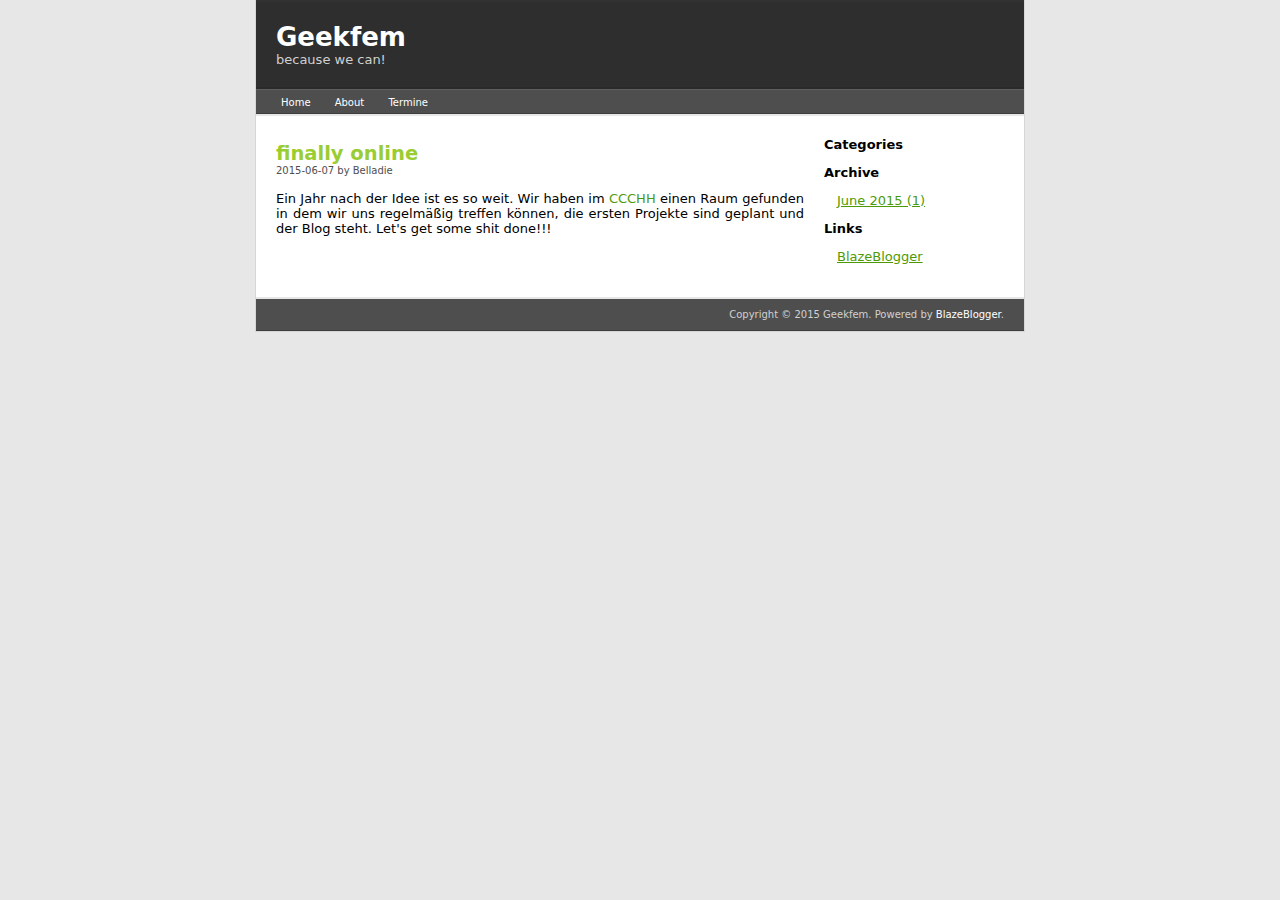
<file: index.html>
<!DOCTYPE HTML PUBLIC "-//W3C//DTD HTML 4.01//EN"
                      "http://www.w3.org/TR/html4/strict.dtd">
<html>
<head>
  <meta http-equiv="Content-Type" content="txt/html; charset=UTF-8">
  <meta name="Generator" content="BlazeBlogger 1.2.0">
  <meta name="Copyright" content="&copy; 2015 Geekfem">
  <meta name="Date" content="Sun Jul  5 18:45:09 2015">
  <meta name="Description" content="Vernetzungsplattform für Frauen in der IT">
  <meta name="Keywords" content="feminismus it hackerinnen frauen informatik informatikerinnen hamburg feminismus hamburg">
  <link rel="stylesheet" href="default.css" type="text/css">
  <link rel="alternate" href="index.rss" title="RSS Feed" type="application/rss+xml">
  <title>Geekfem</title>
</head>

<body>

<div id="wrapper">
  <div id="shadow">
    <div id="heading">
      <h1><a href="." rel="index">Geekfem</a></h1>
      because we can!
    </div>

    <div id="menu">
      <ul>
<li><a href="." rel="index">Home</a></li>
<li><a href="about">About</a></li>
<li><a href="termine">Termine</a></li>
      </ul>
    </div>
  </div>

  <div id="content">

<h2 class="post"><a href="2015/06/1-finally-online" rel="permalink">finally online</a></h2>
<div class="information">
   <span class="date">2015-06-07</span> by <span class="author">Belladie</span>
</div>
<br>Ein Jahr nach der Idee ist es so weit. Wir haben im <a href= "http://www.hamburg.ccc.de/ "> CCCHH </a> einen Raum gefunden
in dem wir uns regelmäßig treffen können, die ersten Projekte sind geplant und
der Blog steht. Let's get some shit done!!!


  </div>

  <div id="sidebar">
    <h2>Categories</h2>
    <ul>

    </ul>

    <h2>Archive</h2>
    <ul>
<li><a href="2015/06">June 2015 (1)</a></li>
    </ul>

    <h2>Links</h2>
    <ul>
<li><a href="http://blaze.blackened.cz">BlazeBlogger</a></li>
    </ul>
  </div>

  <div id="footer">
    Copyright &copy; 2015 Geekfem.
    Powered by <a href="http://blaze.blackened.cz/">BlazeBlogger</a>.
  </div>
</div>

</body>
</html>
</file>
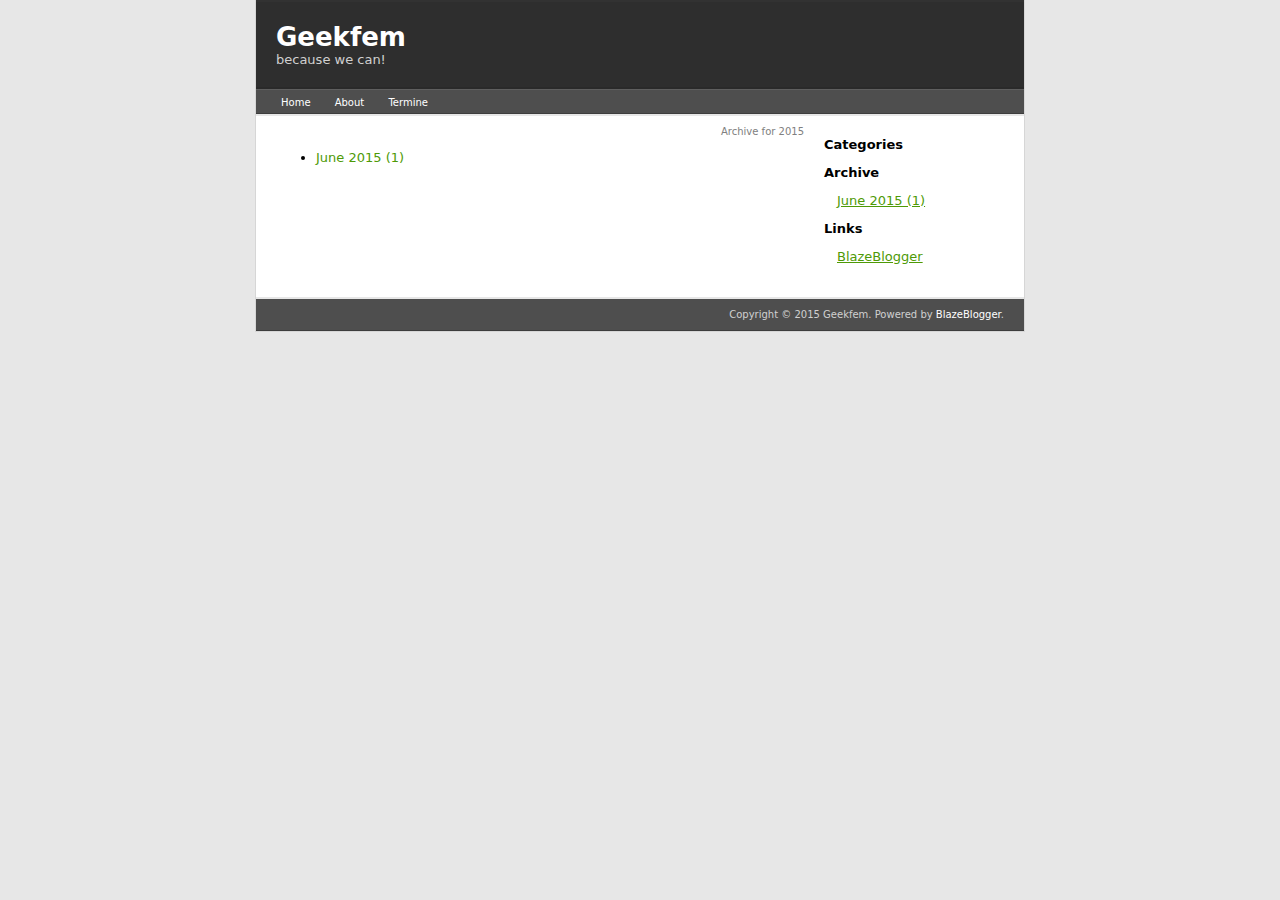
<file: 2015/index.html>
<!DOCTYPE HTML PUBLIC "-//W3C//DTD HTML 4.01//EN"
                      "http://www.w3.org/TR/html4/strict.dtd">
<html>
<head>
  <meta http-equiv="Content-Type" content="txt/html; charset=UTF-8">
  <meta name="Generator" content="BlazeBlogger 1.2.0">
  <meta name="Copyright" content="&copy; 2015 Geekfem">
  <meta name="Date" content="Sun Jul  5 18:45:09 2015">
  <meta name="Description" content="Vernetzungsplattform für Frauen in der IT">
  <meta name="Keywords" content="Archive for 2015, feminismus it hackerinnen frauen informatik informatikerinnen hamburg feminismus hamburg">
  <link rel="stylesheet" href="../default.css" type="text/css">
  <link rel="alternate" href="../index.rss" title="RSS Feed" type="application/rss+xml">
  <title>Archive for 2015</title>
</head>

<body>

<div id="wrapper">
  <div id="shadow">
    <div id="heading">
      <h1><a href="../" rel="index">Geekfem</a></h1>
      because we can!
    </div>

    <div id="menu">
      <ul>
<li><a href="../" rel="index">Home</a></li>
<li><a href="../about">About</a></li>
<li><a href="../termine">Termine</a></li>
      </ul>
    </div>
  </div>

  <div id="content">
<div class="section">Archive for 2015</div>
<ul>
<li><a href="../2015/06">June 2015 (1)</a></li>
</ul>
  </div>

  <div id="sidebar">
    <h2>Categories</h2>
    <ul>

    </ul>

    <h2>Archive</h2>
    <ul>
<li><a href="../2015/06">June 2015 (1)</a></li>
    </ul>

    <h2>Links</h2>
    <ul>
<li><a href="http://blaze.blackened.cz">BlazeBlogger</a></li>
    </ul>
  </div>

  <div id="footer">
    Copyright &copy; 2015 Geekfem.
    Powered by <a href="http://blaze.blackened.cz/">BlazeBlogger</a>.
  </div>
</div>

</body>
</html>
</file>
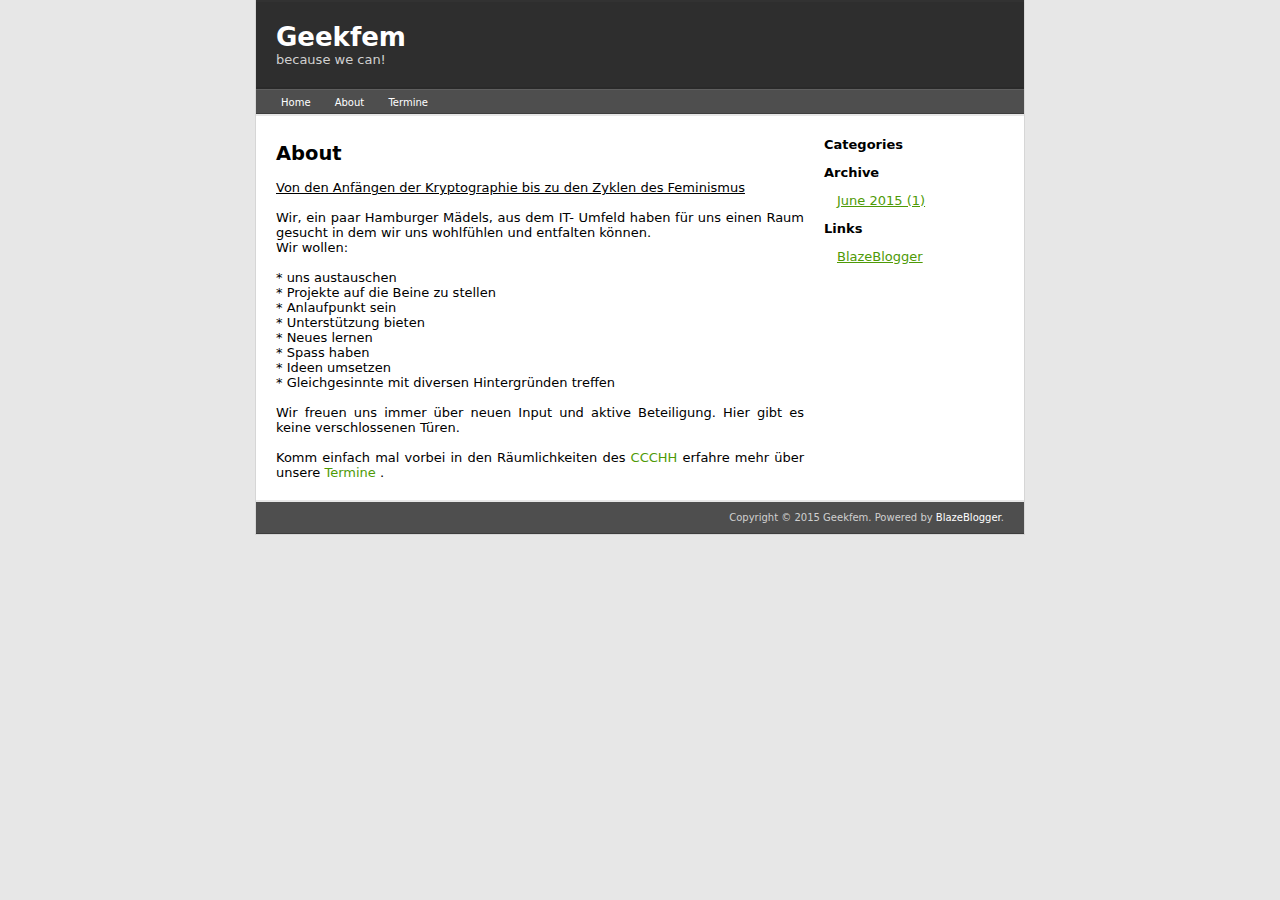
<file: about/index.html>
<!DOCTYPE HTML PUBLIC "-//W3C//DTD HTML 4.01//EN"
                      "http://www.w3.org/TR/html4/strict.dtd">
<html>
<head>
  <meta http-equiv="Content-Type" content="txt/html; charset=UTF-8">
  <meta name="Generator" content="BlazeBlogger 1.2.0">
  <meta name="Copyright" content="&copy; 2015 Geekfem">
  <meta name="Date" content="Sun Jul  5 18:45:09 2015">
  <meta name="Description" content="Vernetzungsplattform für Frauen in der IT">
  <meta name="Keywords" content="feminismus it hackerinnen frauen informatik informatikerinnen hamburg feminismus hamburg">
  <link rel="stylesheet" href="../default.css" type="text/css">
  <link rel="alternate" href="../index.rss" title="RSS Feed" type="application/rss+xml">
  <title>About</title>
</head>

<body>

<div id="wrapper">
  <div id="shadow">
    <div id="heading">
      <h1><a href="../" rel="index">Geekfem</a></h1>
      because we can!
    </div>

    <div id="menu">
      <ul>
<li><a href="../" rel="index">Home</a></li>
<li><a href="../about">About</a></li>
<li><a href="../termine">Termine</a></li>
      </ul>
    </div>
  </div>

  <div id="content">

<h2 class="post">About</h2>
   
    <br><span style="text-decoration: underline;"> Von den Anfängen der Kryptographie bis zu den Zyklen des Feminismus</span> <br> <br>

     Wir, ein paar Hamburger Mädels, aus dem IT- Umfeld  haben für uns einen Raum
     gesucht in dem wir uns wohlfühlen und entfalten können.<br>
     Wir wollen:<br><br>
     * uns austauschen<br>
     * Projekte auf die Beine zu stellen<br>
     * Anlaufpunkt sein<br>
     * Unterstützung bieten<br>
     * Neues lernen<br>
     * Spass haben<br>
     * Ideen umsetzen<br>
     * Gleichgesinnte mit diversen Hintergründen treffen<br><br>

     Wir freuen uns immer über neuen Input und aktive Beteiligung.
     Hier gibt es keine verschlossenen Türen.<br><br>

     Komm einfach mal vorbei in den Räumlichkeiten des
     <a href = "http://www.hamburg.ccc.de/ "> CCCHH </a>
     erfahre mehr über unsere
     <a href = "../termine"> Termine </a>.

    
  


  </div>

  <div id="sidebar">
    <h2>Categories</h2>
    <ul>

    </ul>

    <h2>Archive</h2>
    <ul>
<li><a href="../2015/06">June 2015 (1)</a></li>
    </ul>

    <h2>Links</h2>
    <ul>
<li><a href="http://blaze.blackened.cz">BlazeBlogger</a></li>
    </ul>
  </div>

  <div id="footer">
    Copyright &copy; 2015 Geekfem.
    Powered by <a href="http://blaze.blackened.cz/">BlazeBlogger</a>.
  </div>
</div>

</body>
</html>
</file>
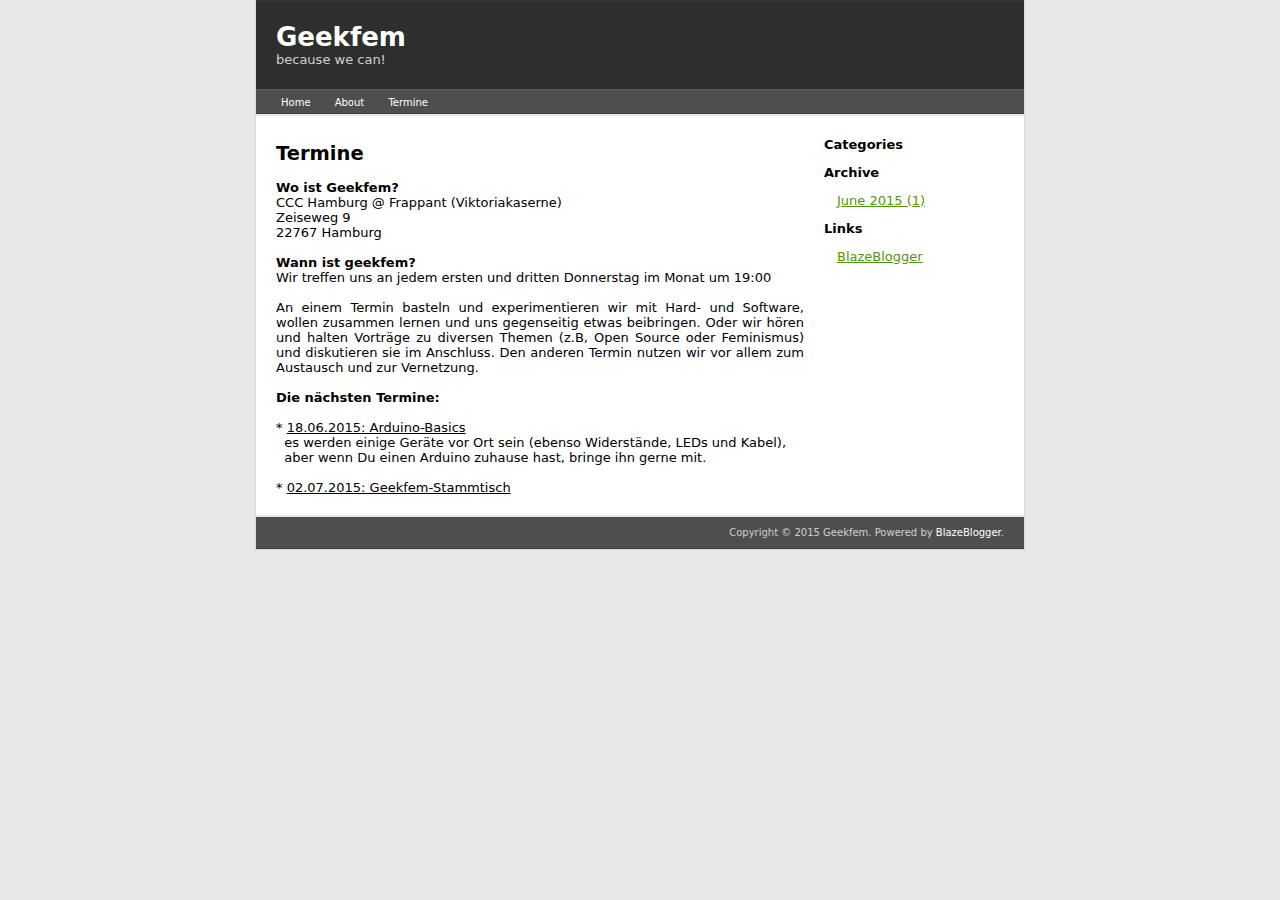
<file: termine/index.html>
<!DOCTYPE HTML PUBLIC "-//W3C//DTD HTML 4.01//EN"
                      "http://www.w3.org/TR/html4/strict.dtd">
<html>
<head>
  <meta http-equiv="Content-Type" content="txt/html; charset=UTF-8">
  <meta name="Generator" content="BlazeBlogger 1.2.0">
  <meta name="Copyright" content="&copy; 2015 Geekfem">
  <meta name="Date" content="Sun Jul  5 18:45:09 2015">
  <meta name="Description" content="Vernetzungsplattform für Frauen in der IT">
  <meta name="Keywords" content="termine , feminismus it hackerinnen frauen informatik informatikerinnen hamburg feminismus hamburg">
  <link rel="stylesheet" href="../default.css" type="text/css">
  <link rel="alternate" href="../index.rss" title="RSS Feed" type="application/rss+xml">
  <title>Termine</title>
</head>

<body>

<div id="wrapper">
  <div id="shadow">
    <div id="heading">
      <h1><a href="../" rel="index">Geekfem</a></h1>
      because we can!
    </div>

    <div id="menu">
      <ul>
<li><a href="../" rel="index">Home</a></li>
<li><a href="../about">About</a></li>
<li><a href="../termine">Termine</a></li>
      </ul>
    </div>
  </div>

  <div id="content">

<h2 class="post">Termine</h2>
  <br><b>Wo ist Geekfem?</b><br>
         
          
   CCC Hamburg @ Frappant (Viktoriakaserne)<br>
   Zeiseweg 9<br>
   22767 Hamburg<br><br>
      
   <b> Wann ist geekfem?</b><br>
   Wir treffen uns an jedem ersten und dritten Donnerstag im Monat um 19:00<br><br> 
       
          
  An einem Termin basteln und experimentieren wir mit Hard- und Software, wollen zusammen lernen und uns 
  gegenseitig etwas beibringen. Oder wir hören und halten Vorträge zu diversen Themen (z.B, Open Source oder Feminismus)
  und diskutieren sie im Anschluss. Den anderen Termin nutzen wir vor allem zum Austausch und zur Vernetzung.<br><br>
          
          
  <b> Die nächsten Termine:</b><br><br>
  * <span style="text-decoration: underline;"> 18.06.2015: Arduino-Basics</span><br>
    &nbsp; es werden einige Geräte vor Ort sein (ebenso Widerstände, LEDs und Kabel),<br> 
    &nbsp; aber wenn Du einen Arduino zuhause hast, bringe ihn gerne mit.<br><br>
  * <span style="text-decoration: underline;">02.07.2015: Geekfem-Stammtisch</span>
        
        

  </div>

  <div id="sidebar">
    <h2>Categories</h2>
    <ul>

    </ul>

    <h2>Archive</h2>
    <ul>
<li><a href="../2015/06">June 2015 (1)</a></li>
    </ul>

    <h2>Links</h2>
    <ul>
<li><a href="http://blaze.blackened.cz">BlazeBlogger</a></li>
    </ul>
  </div>

  <div id="footer">
    Copyright &copy; 2015 Geekfem.
    Powered by <a href="http://blaze.blackened.cz/">BlazeBlogger</a>.
  </div>
</div>

</body>
</html>
</file>
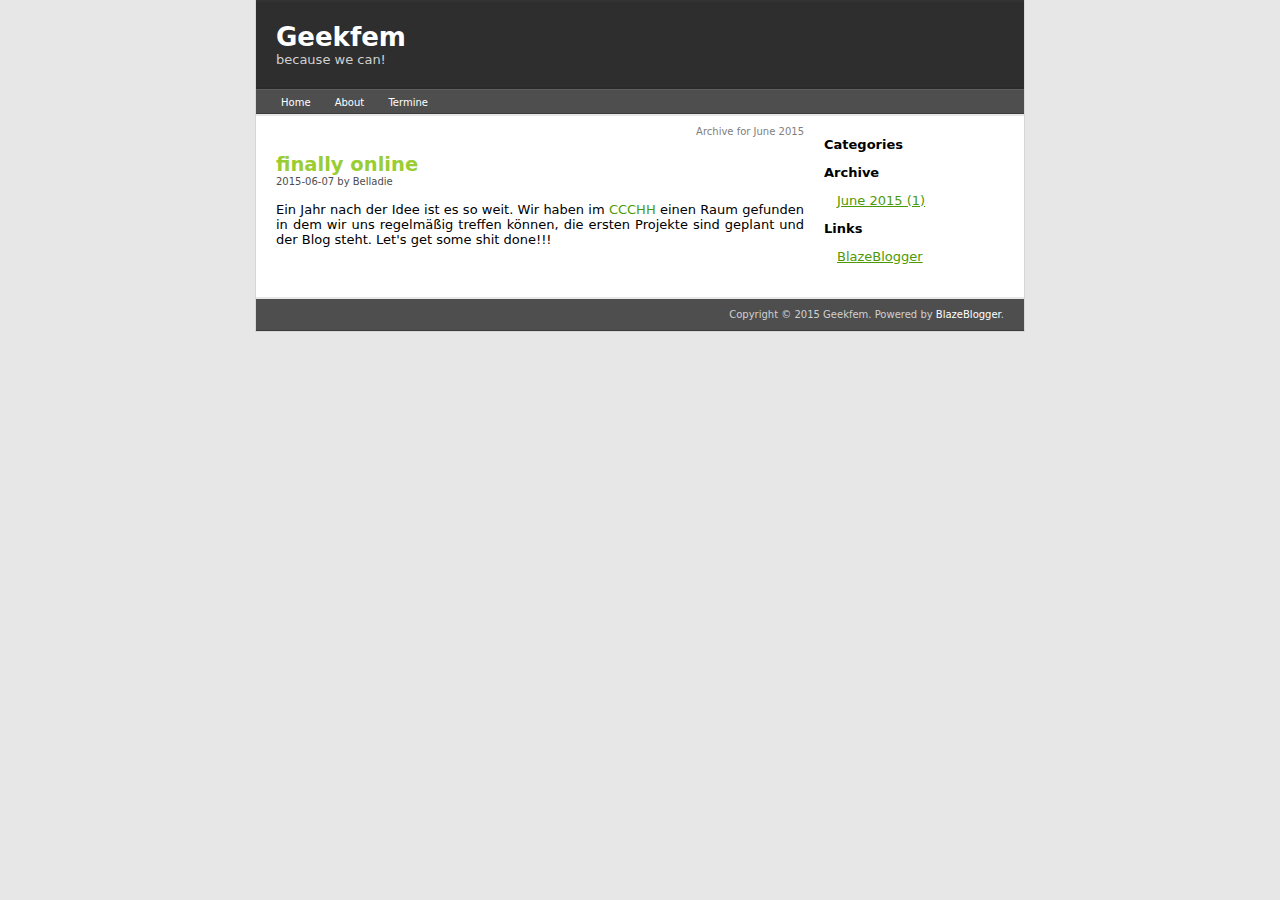
<file: 2015/06/index.html>
<!DOCTYPE HTML PUBLIC "-//W3C//DTD HTML 4.01//EN"
                      "http://www.w3.org/TR/html4/strict.dtd">
<html>
<head>
  <meta http-equiv="Content-Type" content="txt/html; charset=UTF-8">
  <meta name="Generator" content="BlazeBlogger 1.2.0">
  <meta name="Copyright" content="&copy; 2015 Geekfem">
  <meta name="Date" content="Sun Jul  5 18:45:09 2015">
  <meta name="Description" content="Vernetzungsplattform für Frauen in der IT">
  <meta name="Keywords" content="Archive for June 2015, feminismus it hackerinnen frauen informatik informatikerinnen hamburg feminismus hamburg">
  <link rel="stylesheet" href="../../default.css" type="text/css">
  <link rel="alternate" href="../../index.rss" title="RSS Feed" type="application/rss+xml">
  <title>Archive for June 2015</title>
</head>

<body>

<div id="wrapper">
  <div id="shadow">
    <div id="heading">
      <h1><a href="../../" rel="index">Geekfem</a></h1>
      because we can!
    </div>

    <div id="menu">
      <ul>
<li><a href="../../" rel="index">Home</a></li>
<li><a href="../../about">About</a></li>
<li><a href="../../termine">Termine</a></li>
      </ul>
    </div>
  </div>

  <div id="content">
<div class="section">Archive for June 2015</div>

<h2 class="post"><a href="../../2015/06/1-finally-online" rel="permalink">finally online</a></h2>
<div class="information">
   <span class="date">2015-06-07</span> by <span class="author">Belladie</span>
</div>
<br>Ein Jahr nach der Idee ist es so weit. Wir haben im <a href= "http://www.hamburg.ccc.de/ "> CCCHH </a> einen Raum gefunden
in dem wir uns regelmäßig treffen können, die ersten Projekte sind geplant und
der Blog steht. Let's get some shit done!!!


  </div>

  <div id="sidebar">
    <h2>Categories</h2>
    <ul>

    </ul>

    <h2>Archive</h2>
    <ul>
<li><a href="../../2015/06">June 2015 (1)</a></li>
    </ul>

    <h2>Links</h2>
    <ul>
<li><a href="http://blaze.blackened.cz">BlazeBlogger</a></li>
    </ul>
  </div>

  <div id="footer">
    Copyright &copy; 2015 Geekfem.
    Powered by <a href="http://blaze.blackened.cz/">BlazeBlogger</a>.
  </div>
</div>

</body>
</html>
</file>
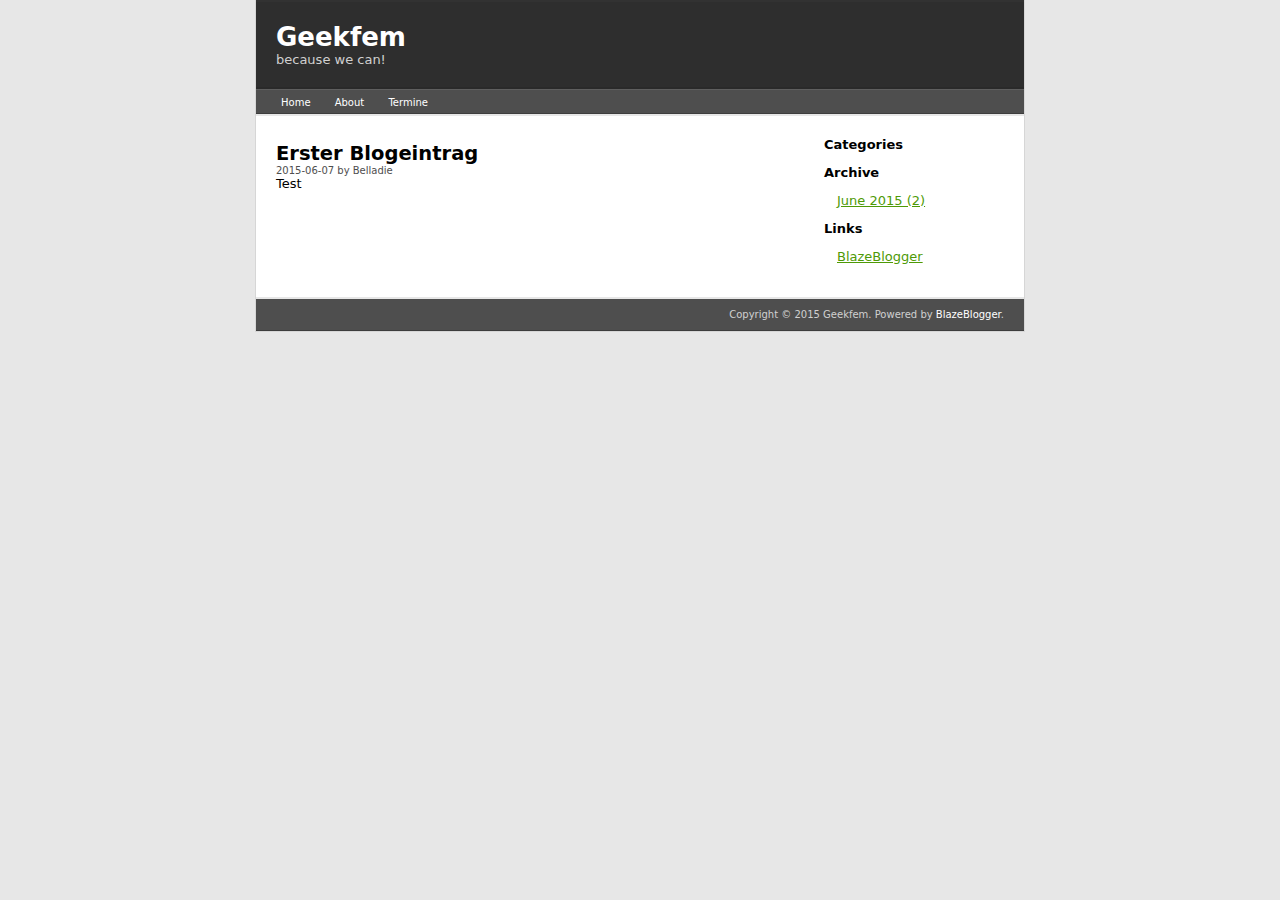
<file: 2015/06/1-erster-blogeintrag/index.html>
<!DOCTYPE HTML PUBLIC "-//W3C//DTD HTML 4.01//EN"
                      "http://www.w3.org/TR/html4/strict.dtd">
<html>
<head>
  <meta http-equiv="Content-Type" content="txt/html; charset=UTF-8">
  <meta name="Generator" content="BlazeBlogger 1.2.0">
  <meta name="Copyright" content="&copy; 2015 Geekfem">
  <meta name="Date" content="Mon Jun  8 00:57:28 2015">
  <meta name="Description" content="blog description">
  <meta name="Keywords" content="feminismus it hackerinnen frauen informatik informatikerinnen hamburg feminismus hamburg">
  <link rel="stylesheet" href="../../../default.css" type="text/css">
  <link rel="alternate" href="../../../index.rss" title="RSS Feed" type="application/rss+xml">
  <title>Erster Blogeintrag</title>
</head>

<body>

<div id="wrapper">
  <div id="shadow">
    <div id="heading">
      <h1><a href="../../../" rel="index">Geekfem</a></h1>
      because we can!
    </div>

    <div id="menu">
      <ul>
<li><a href="../../../" rel="index">Home</a></li>
<li><a href="../../../about">About</a></li>
<li><a href="../../../termine">Termine</a></li>
      </ul>
    </div>
  </div>

  <div id="content">

<h2 class="post">Erster Blogeintrag</h2>
<div class="information">
   <span class="date">2015-06-07</span> by <span class="author">Belladie</span>
</div>
Test

  </div>

  <div id="sidebar">
    <h2>Categories</h2>
    <ul>

    </ul>

    <h2>Archive</h2>
    <ul>
<li><a href="../../../2015/06">June 2015 (2)</a></li>
    </ul>

    <h2>Links</h2>
    <ul>
<li><a href="http://blaze.blackened.cz">BlazeBlogger</a></li>
    </ul>
  </div>

  <div id="footer">
    Copyright &copy; 2015 Geekfem.
    Powered by <a href="http://blaze.blackened.cz/">BlazeBlogger</a>.
  </div>
</div>

</body>
</html>
</file>
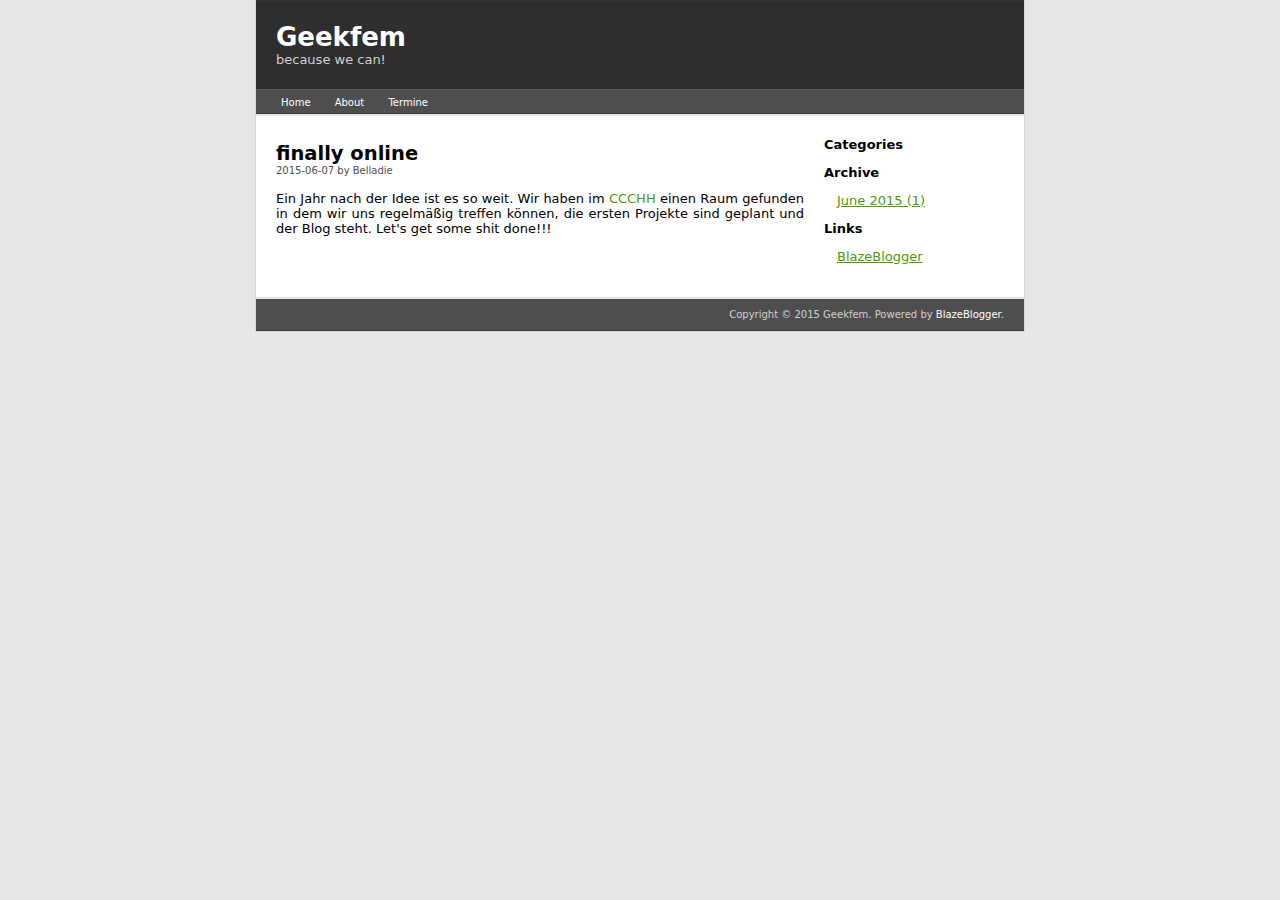
<file: 2015/06/1-finally-online/index.html>
<!DOCTYPE HTML PUBLIC "-//W3C//DTD HTML 4.01//EN"
                      "http://www.w3.org/TR/html4/strict.dtd">
<html>
<head>
  <meta http-equiv="Content-Type" content="txt/html; charset=UTF-8">
  <meta name="Generator" content="BlazeBlogger 1.2.0">
  <meta name="Copyright" content="&copy; 2015 Geekfem">
  <meta name="Date" content="Sun Jul  5 18:45:09 2015">
  <meta name="Description" content="Vernetzungsplattform für Frauen in der IT">
  <meta name="Keywords" content="feminismus it hackerinnen frauen informatik informatikerinnen hamburg feminismus hamburg">
  <link rel="stylesheet" href="../../../default.css" type="text/css">
  <link rel="alternate" href="../../../index.rss" title="RSS Feed" type="application/rss+xml">
  <title>finally online</title>
</head>

<body>

<div id="wrapper">
  <div id="shadow">
    <div id="heading">
      <h1><a href="../../../" rel="index">Geekfem</a></h1>
      because we can!
    </div>

    <div id="menu">
      <ul>
<li><a href="../../../" rel="index">Home</a></li>
<li><a href="../../../about">About</a></li>
<li><a href="../../../termine">Termine</a></li>
      </ul>
    </div>
  </div>

  <div id="content">

<h2 class="post">finally online</h2>
<div class="information">
   <span class="date">2015-06-07</span> by <span class="author">Belladie</span>
</div>
<br>Ein Jahr nach der Idee ist es so weit. Wir haben im <a href= "http://www.hamburg.ccc.de/ "> CCCHH </a> einen Raum gefunden
in dem wir uns regelmäßig treffen können, die ersten Projekte sind geplant und
der Blog steht. Let's get some shit done!!!


  </div>

  <div id="sidebar">
    <h2>Categories</h2>
    <ul>

    </ul>

    <h2>Archive</h2>
    <ul>
<li><a href="../../../2015/06">June 2015 (1)</a></li>
    </ul>

    <h2>Links</h2>
    <ul>
<li><a href="http://blaze.blackened.cz">BlazeBlogger</a></li>
    </ul>
  </div>

  <div id="footer">
    Copyright &copy; 2015 Geekfem.
    Powered by <a href="http://blaze.blackened.cz/">BlazeBlogger</a>.
  </div>
</div>

</body>
</html>
</file>
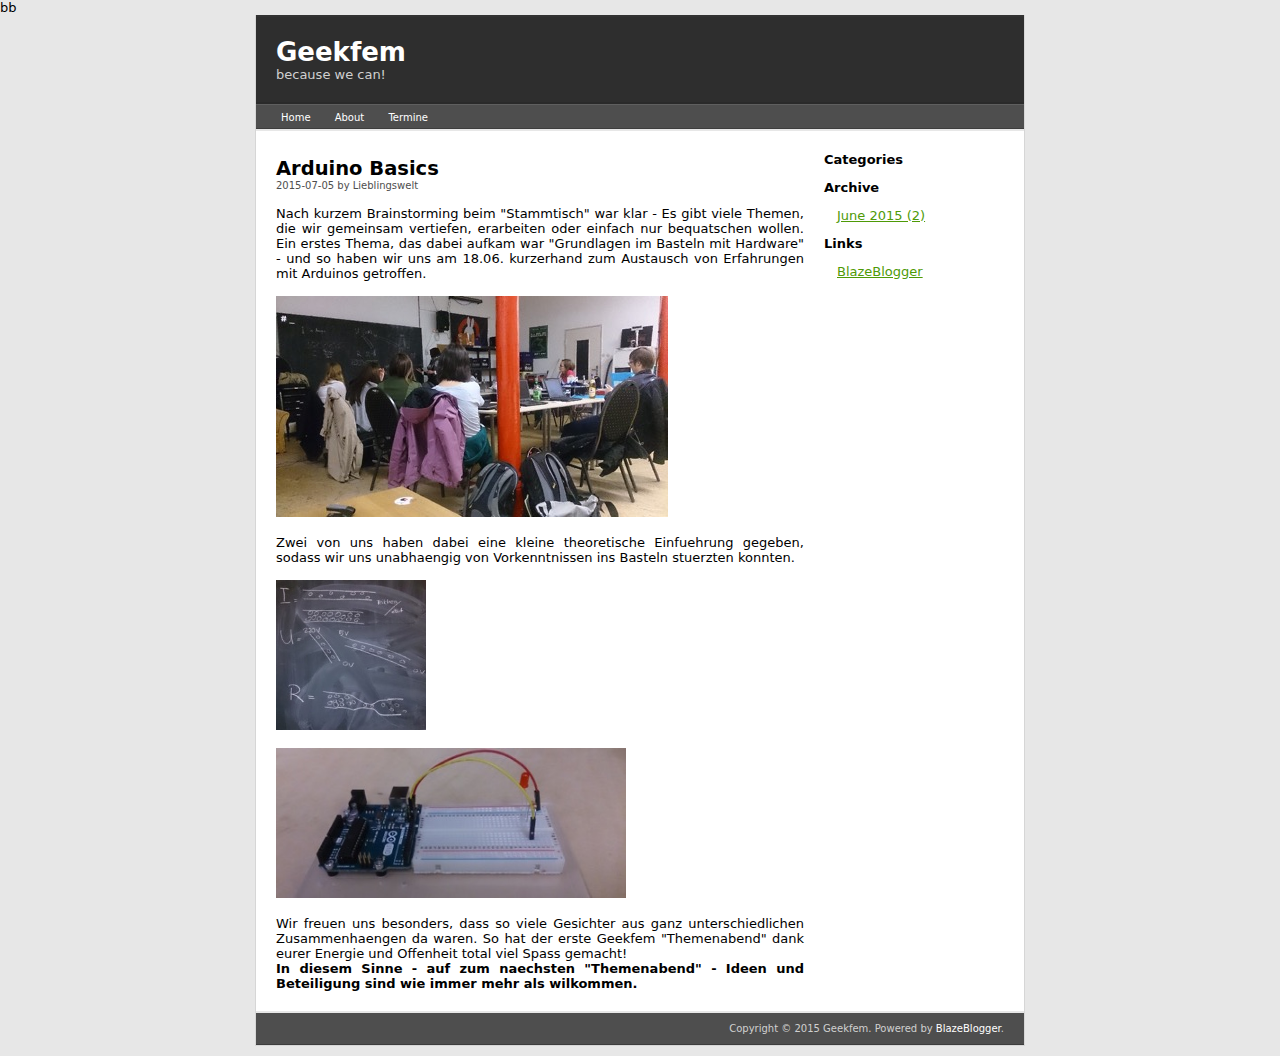
<file: 2015/06/2-arduino-workshop/index.html>
<!DOCTYPE HTML PUBLIC "-//W3C//DTD HTML 4.01//EN"
                      "http://www.w3.org/TR/html4/strict.dtd">
<html>bb
<head>
  <meta http-equiv="Content-Type" content="txt/html; charset=UTF-8">
  <meta name="Generator" content="BlazeBlogger 1.2.0">
  <meta name="Copyright" content="&copy; 2015 Geekfem">
  <meta name="Date" content="Wed Jun 10 09:44:28 2015">
  <meta name="Description" content="Vernetzungsplattform für Frauen in der IT">
  <meta name="Keywords" content="feminismus it hackerinnen frauen informatik informatikerinnen hamburg feminismus hamburg">
  <link rel="stylesheet" href="../../../default.css" type="text/css">
  <link rel="alternate" href="../../../index.rss" title="RSS Feed" type="application/rss+xml">
  <title>test</title>
</head>

<body>

<div id="wrapper">
  <div id="shadow">
    <div id="heading">
      <h1><a href="../../../" rel="index">Geekfem</a></h1>
      because we can!
    </div>

    <div id="menu">
      <ul>
<li><a href="../../../" rel="index">Home</a></li>
<li><a href="../../../about">About</a></li>
<li><a href="../../../termine">Termine</a></li>
      </ul>
    </div>
  </div>

  <div id="content">

<h2 class="post">Arduino Basics</h2>
<div class="information">
   <span class="date">2015-07-05</span> by <span class="author">Lieblingswelt</span>
</div>
<br>Nach kurzem Brainstorming beim "Stammtisch" war klar - Es gibt viele Themen, die wir gemeinsam vertiefen, erarbeiten oder einfach nur bequatschen wollen. Ein erstes Thema, das dabei aufkam war "Grundlagen im Basteln mit Hardware" - und so haben wir uns am 18.06. kurzerhand zum Austausch von Erfahrungen mit Arduinos getroffen.<br>
<br><div id="image"><img src="../../../assets/images/group_small.jpg" alt="group" style="width:392px;height:221px;"></div>
<br>Zwei von uns haben dabei eine kleine theoretische Einfuehrung gegeben, sodass wir uns unabhaengig von Vorkenntnissen ins Basteln stuerzten konnten.<br>
<br><div id="imageright"><img src="../../../assets/images/basics_small.jpg" alt="group" style="width:150px;height:150px"></div>
<br><div id="image"><img src="../../../assets/images/arduino_small.jpg" alt="group" style="width:350px;height:150px;"></div>
<br>Wir freuen uns besonders, dass so viele Gesichter aus ganz unterschiedlichen Zusammenhaengen da waren. So hat der erste Geekfem "Themenabend" dank eurer Energie und Offenheit total viel Spass gemacht!<br><b> In diesem Sinne - auf zum naechsten "Themenabend" - Ideen und Beteiligung sind wie immer mehr als wilkommen.</b>
  </div>

  <div id="sidebar">
    <h2>Categories</h2>
    <ul>

    </ul>

    <h2>Archive</h2>
    <ul>
<li><a href="../../../2015/06">June 2015 (2)</a></li>
    </ul>

    <h2>Links</h2>
    <ul>
<li><a href="http://blaze.blackened.cz">BlazeBlogger</a></li>
    </ul>
  </div>

  <div id="footer">
    Copyright &copy; 2015 Geekfem.
    Powered by <a href="http://blaze.blackened.cz/">BlazeBlogger</a>.
  </div>
</div>

</body>
</html>
</file>
<file: default.css>
/* default.css, the default theme for BlazeBlogger
 * Copyright (C) 2009, 2010 Jaromir Hradilek
 *
 * This program is free software:  you can redistribute it and/or modify it
 * under  the terms of the  GNU General Public License  as published by the
 * Free Software Foundation, version 3 of the License.
 *
 * This program  is  distributed  in the hope  that it will  be useful, but
 * WITHOUT  ANY WARRANTY;  without  even the implied warranty of MERCHANTA-
 * BILITY or  FITNESS FOR A PARTICULAR PURPOSE.  See the GNU General Public
 * License for more details.
 *
 * You should have received a copy of the  GNU General Public License along
 * with this program. If not, see <http://www.gnu.org/licenses/>.
 */

body {
  margin: 0px 0px 10px 0px;
  padding: 0px;
  color: #000000;
  background-color: #e7e7e7;
  font-family: "DejaVu Sans", Arial, sans;
  font-size: small;
}

#wrapper {
  margin: auto;
  padding: 0px;
  width: 768px;
  border-left: 1px solid #d6d6d6;
  border-right: 1px solid #d6d6d6;
  border-bottom: 1px solid #d6d6d6;
  background-color: #ffffff;
}

#shadow {
  margin: 0px;
  padding: 0px;
  border-bottom: 2px solid #e7e7e7;
}

#heading {
  width: 728px;
  padding: 20px;
  background-color: #2e2e2e;
  border-bottom: 2px solid #2a2a2a;
  border-top: 2px solid #323232;
  color: #d0d0d0;
}

#heading a, #heading h1 {
  margin: 0px;
  text-decoration: none;
  color: #ffffff;
}

#heading a:hover {
  text-decoration: underline;
}

#menu {
  width: 768px;
  border-top: 1px solid #5f5f5f;
  border-bottom: 1px solid #3d3d3d;
  background-color: #4e4e4e;
}

#menu ul {
  padding: 4px 15px 4px 15px;
  margin: 0px;
  list-style-type: none;
}

#menu li {
  display: inline;
  padding: 4px 10px 5px 10px;
  margin: 0px;
}

#menu li:hover {
  background-color: #3d3d3d;
  border-bottom: 2px solid #dddddd;
  border-top: 1px solid #4e4e4e;
}

#menu a {
  color: #ffffff;
  font-size: x-small;
  text-decoration: none;
}

#menu a:hover {
  text-decoration: underline;
}

#content {
  float: left;
  margin: 0px;
  padding: 10px 10px 20px 20px;
  width: 528px;
  text-align: justify;
}

#content h2.post {
  margin-bottom: 0px;
  padding-bottom: 0px;
}

#content .post a {
  text-decoration: none;
  color: #9acd32;
}

#content a {
  text-decoration: none;
  color: #4e9a06;
}

#content a:hover {
  text-decoration: underline;
}

#content .information {
  font-size: x-small;
  color: #4e4e4e;
}

#content .information a {
  color: #4e9a06;
  text-decoration: underline;
}

#content .information a:hover {
  text-decoration: none;
}

#content .post-footer {
  font-size: x-small;
  color: #4e4e4e;
  padding: 4px 2px 4px 2px;
  border-top: 1px solid #e7e7e7;
  border-bottom: 1px solid #e7e7e7;
  background-color: #f8f8f8;
}

#content .post-footer a {
  color: #4e9a06;
  text-decoration: underline;
}

#content .post-footer a:hover {
  text-decoration: none;
}

#content .section {
  text-align: right;
  font-size: x-small;
  color: #808080;
}

#content .previous {
  padding: 10px 0px 10px 0px;
  float: left;
}

#content .next {
  padding: 10px 0px 10px 0px;
  float: right;
}

#sidebar {
  float: right;
  margin: 0px;
  padding: 10px 20px 20px 0px;
  width: 180px;
}

#sidebar h2 {
  font-size: small;
}

#sidebar ul {
  list-style-type: none;
  padding-left: 1em;
  margin-left: 0px;
}

#sidebar a {
  text-decoration: underline;
  color: #4e9a06;
}

#sidebar a:hover {
  text-decoration: none;
}

#footer {
  clear: both;
  margin: 0px;
  padding: 10px 20px 10px 20px;
  border-top: 2px solid #e7e7e7;
  border-bottom: 1px solid #3d3d3d;
  background-color: #4e4e4e;
  text-align: right;
  font-size: x-small;
  color: #d0d0d0;
}

#footer a {
  color: #ffffff;
  text-decoration: none;
}

#footer a:hover {
  text-decoration: underline;
}
</file>
